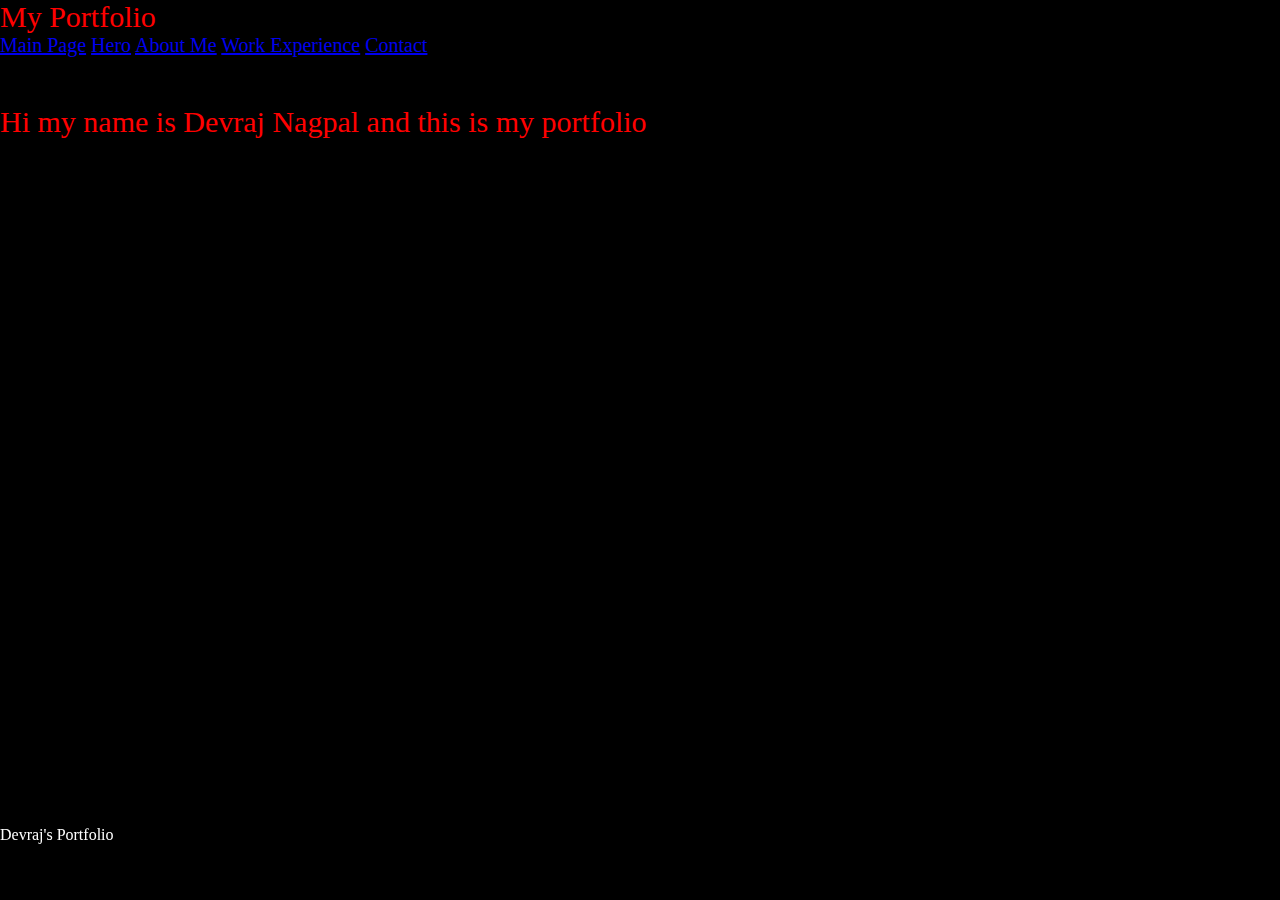
<file: index.html>
<html>
	<link href='style.css' type='text/css' rel='stylesheet'>
	<head>
		<h>My Portfolio</h>
	</head>

	<body>
    		<section class="navbar">
			<a class="active" href="index.html">Main Page</a>
        		<a href="hero.html">Hero</a>
        		<a href="aboutMe.html">About Me</a>
			<a href="work.html">Work Experience</a>
			<a href="contact.html">Contact</a>
    		</section>
		</br>
		<section class = "intro">
			<p>Hi my name is Devraj Nagpal and this is my portfolio
		</section>

	</body>

	<footer>
		<p>Devraj's Portfolio</p>
	</footer>
</html>
</file>
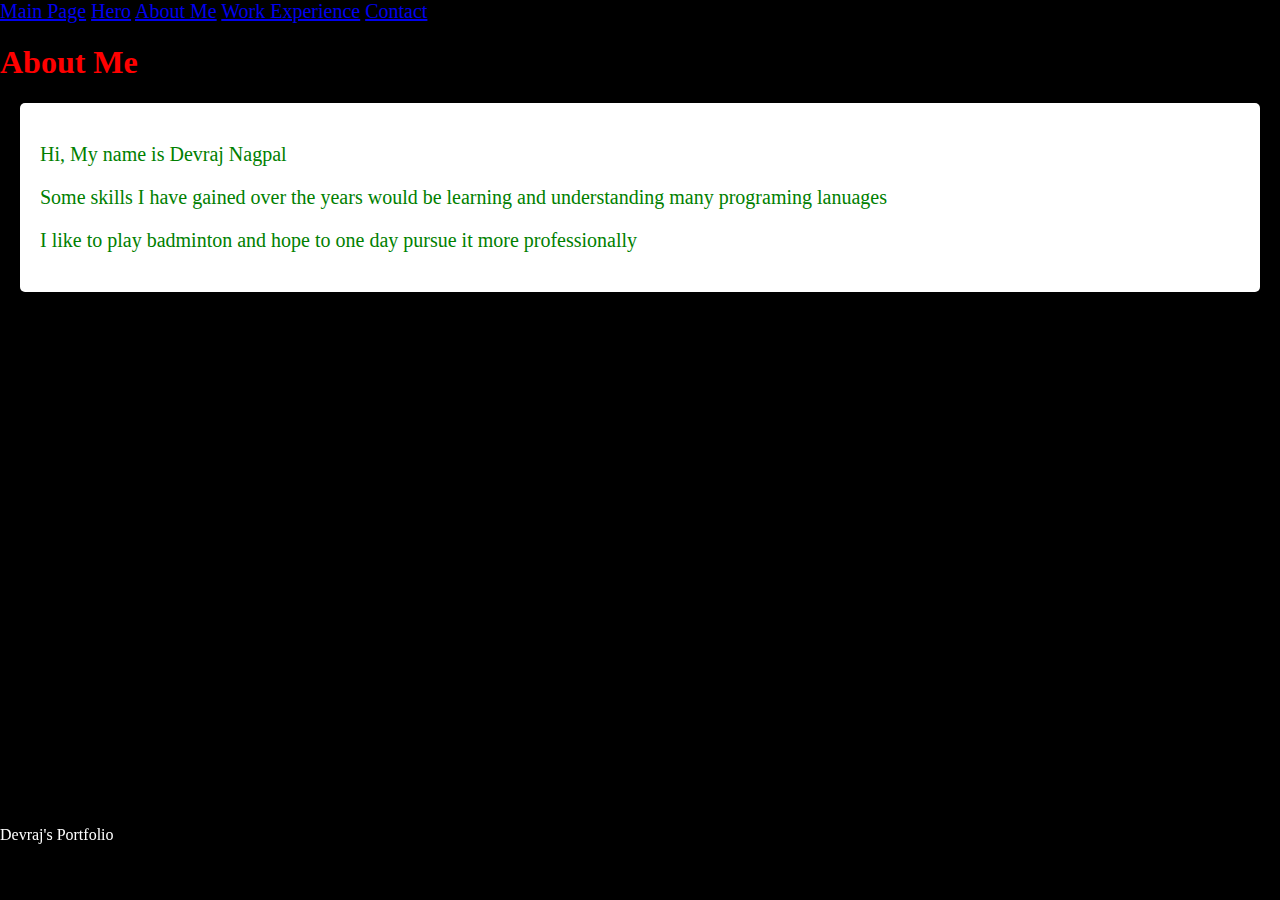
<file: aboutMe.html>
<html>
	<link href='style.css' type='text/css' rel='stylesheet'>
	<body>
    		<section class="navbar">
			<a class="active" href="index.html">Main Page</a>
        		<a href="hero.html">Hero</a>
        		<a href="aboutMe.html">About Me</a>
			<a href="work.html">Work Experience</a>
			<a href="contact.html">Contact</a>	
    		</section>
		<h1>About Me</h1>
		<section class = "info">
			<p>Hi, My name is Devraj Nagpal</p>
			<p>Some skills I have gained over the years would be learning and understanding many programing lanuages</p>
			<p>I like to play badminton and hope to one day pursue it more professionally</p>
		</section>
	</body>
	<footer>
		<p>Devraj's Portfolio</p>
	</footer>
</html>
</file>
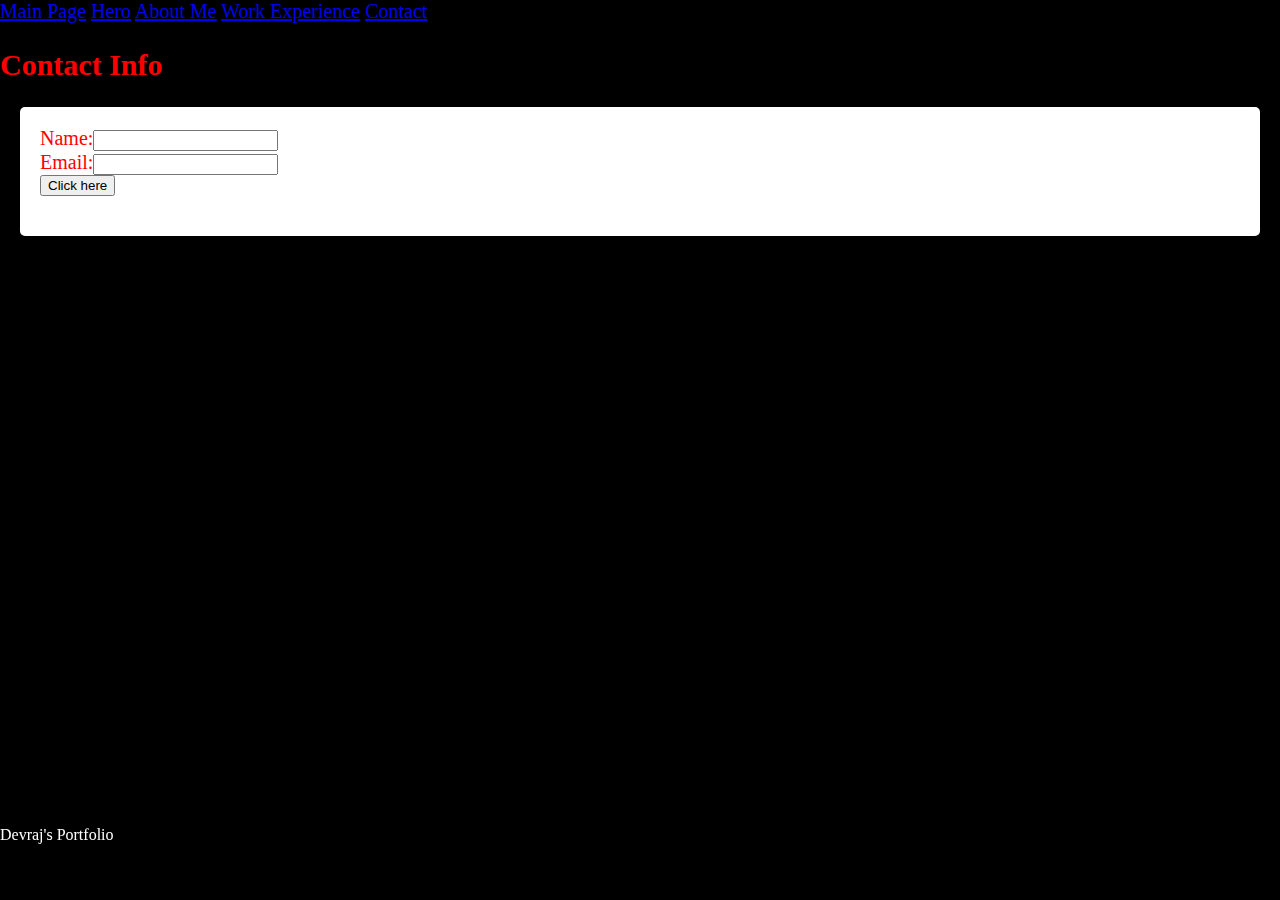
<file: contact.html>
<html>
	<head>
		<link href='style.css' type='text/css' rel='stylesheet'>
	</head>
	<body>
  		<section class="navbar">
			<a class="active" href="index.html">Main Page</a>
        		<a href="hero.html">Hero</a>
        		<a href="aboutMe.html">About Me</a>
			<a href="work.html">Work Experience</a>
			<a href="contact.html">Contact</a>
    		</section>
		<h2> Contact Info </h2>
		<section class = "contact">
			<form action = 'index.html'>
				Name:<input type='text' name='username'/>
				<br/>
				Email:<input type='text' name='email'/>
				<br/>
				<input type='submit' value='Click here'/>
			</form>
		</section>
	</body>
	<footer>
		<p>Devraj's Portfolio</p>
	</footer>
</html>
</file>
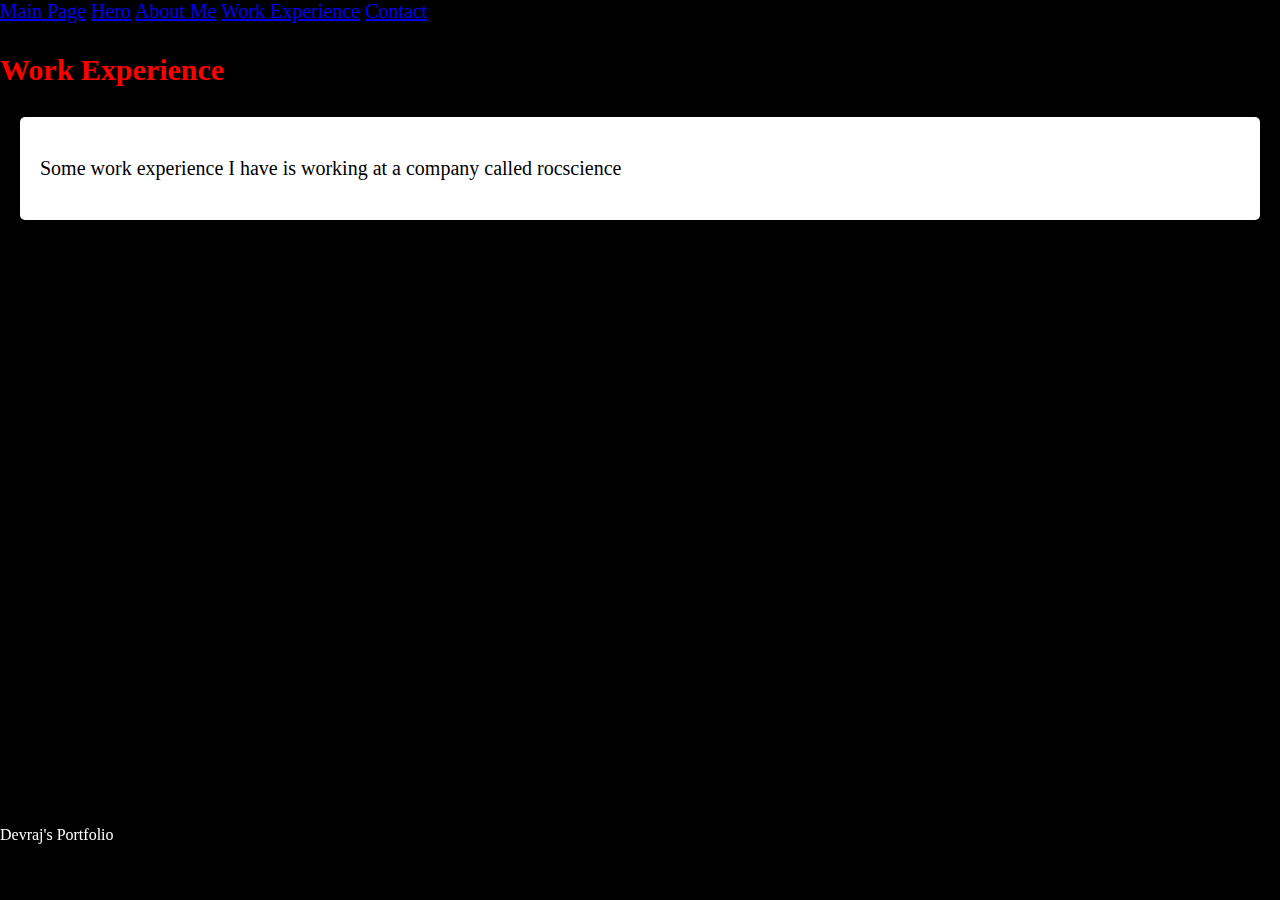
<file: work.html>
<html>
	<link href='style.css' type='text/css' rel='stylesheet'>
	<body>
    		<section class="navbar">
			<a class="active" href="index.html">Main Page</a>
        		<a href="hero.html">Hero</a>
        		<a href="aboutMe.html">About Me</a>
			<a href="work.html">Work Experience</a>
			<a href="contact.html">Contact</a>
    		</section>
		<h3>Work Experience</h3>
		<section class = "workex">
			<p>Some work experience I have is working at a company called rocscience
		</section>
	</body>
	<footer>
		<p>Devraj's Portfolio</p>
	</footer>
</html>
</file>
<file: style.css>
h{color:red;font-family:Times New Roman;font-size:30px;}
h1{color:red;font-family:Lucida Handwriting;}
h2{color:red;font-family:Times New Roman;font-size:30px;}
h3{color:red;font-family:Papyrus; font-size:30px;}

.intro{color:red;font-family:Times New Roman;font-size:30px;}

.info{color:green;font-family:Times New Roman;font-size:20px;margin: 20px;padding: 20px;background-color: white;border-radius: 5px;}

img{height:50%;margin-top:55px;}

body,.navbar a {margin: 0;padding: 0;}

body {background-color: black;}
.navbar{font-size: 20px;}

form{color:red;font-family:Times New Roman;}

.workex {font-family:Times New Roman;font-size:20px;margin: 20px;padding: 20px;background-color: white;border-radius: 5px;}

.contact {font-family:Times New Roman;font-size:20px;margin: 20px;padding: 20px;background-color: white;border-radius: 5px;}

footer{color:white;position:fixed; bottom:0; left:0; width:100%; height: 90px;}
</file>
